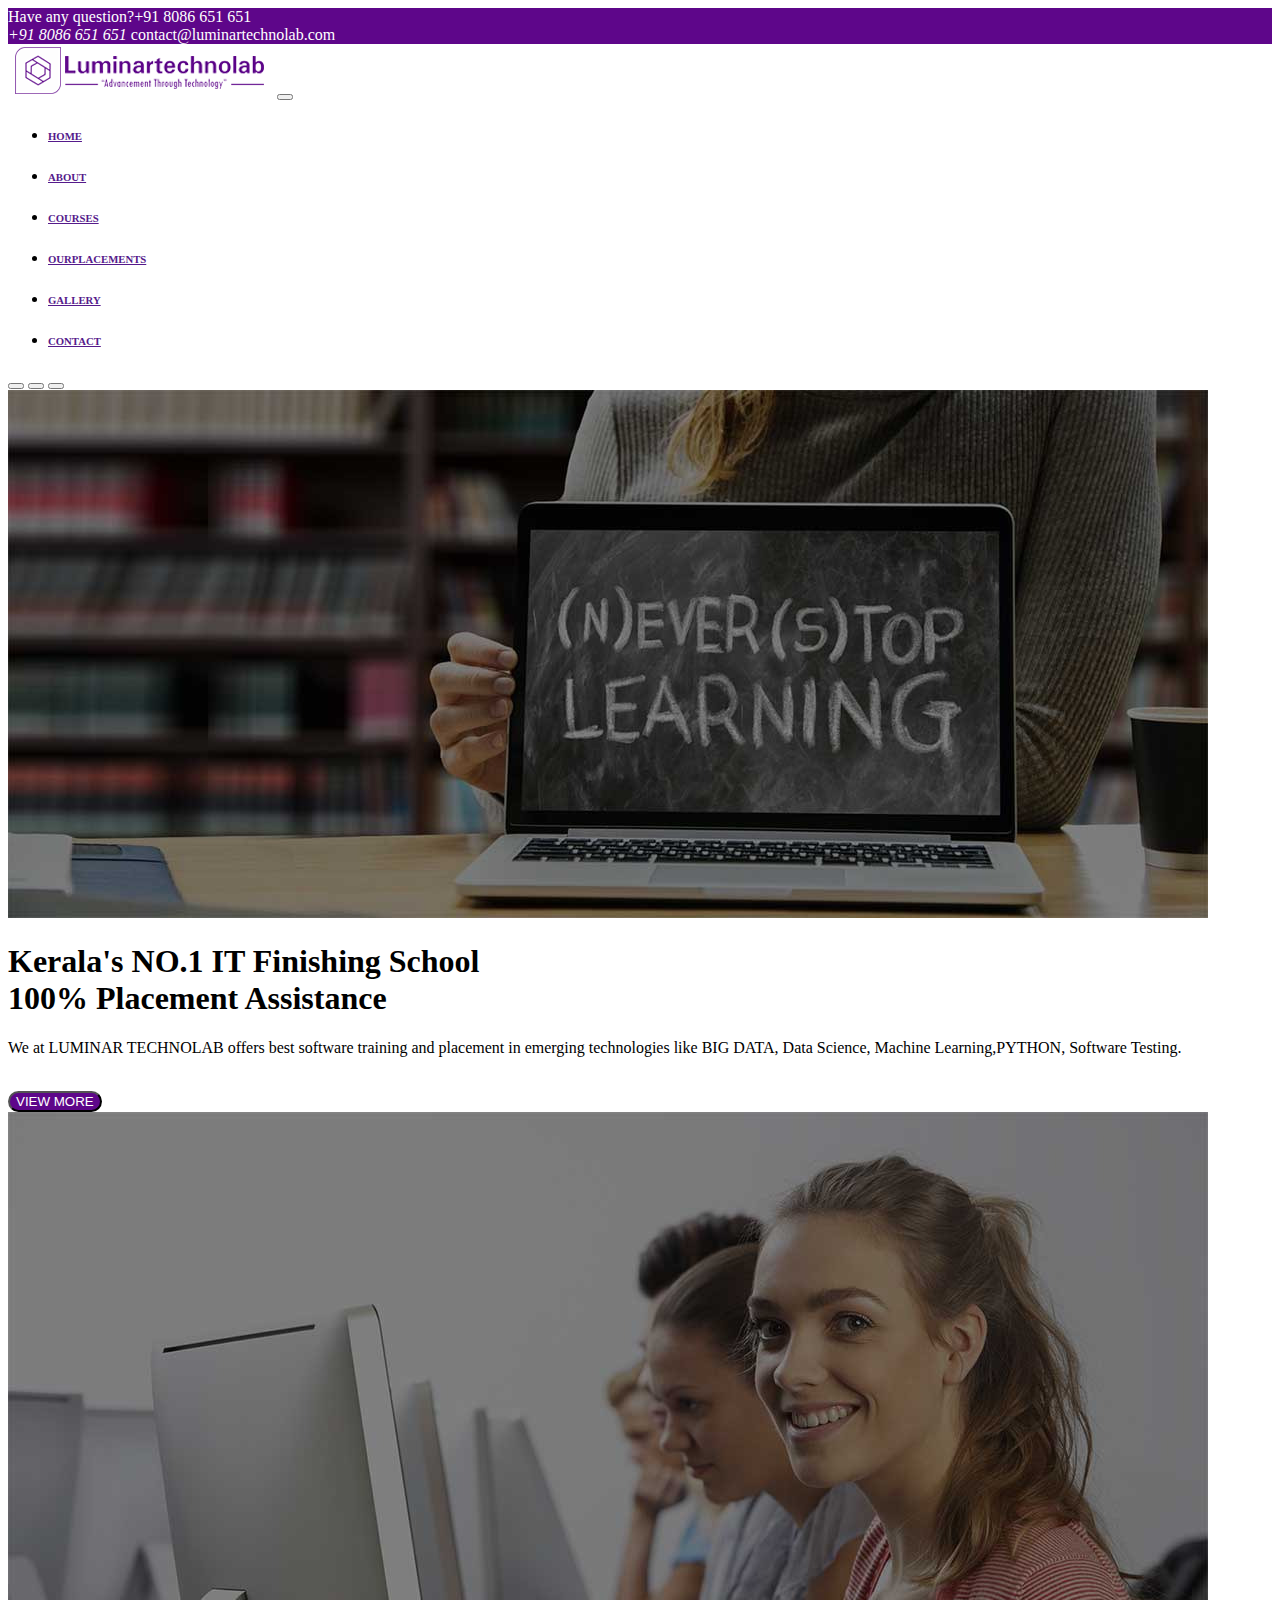
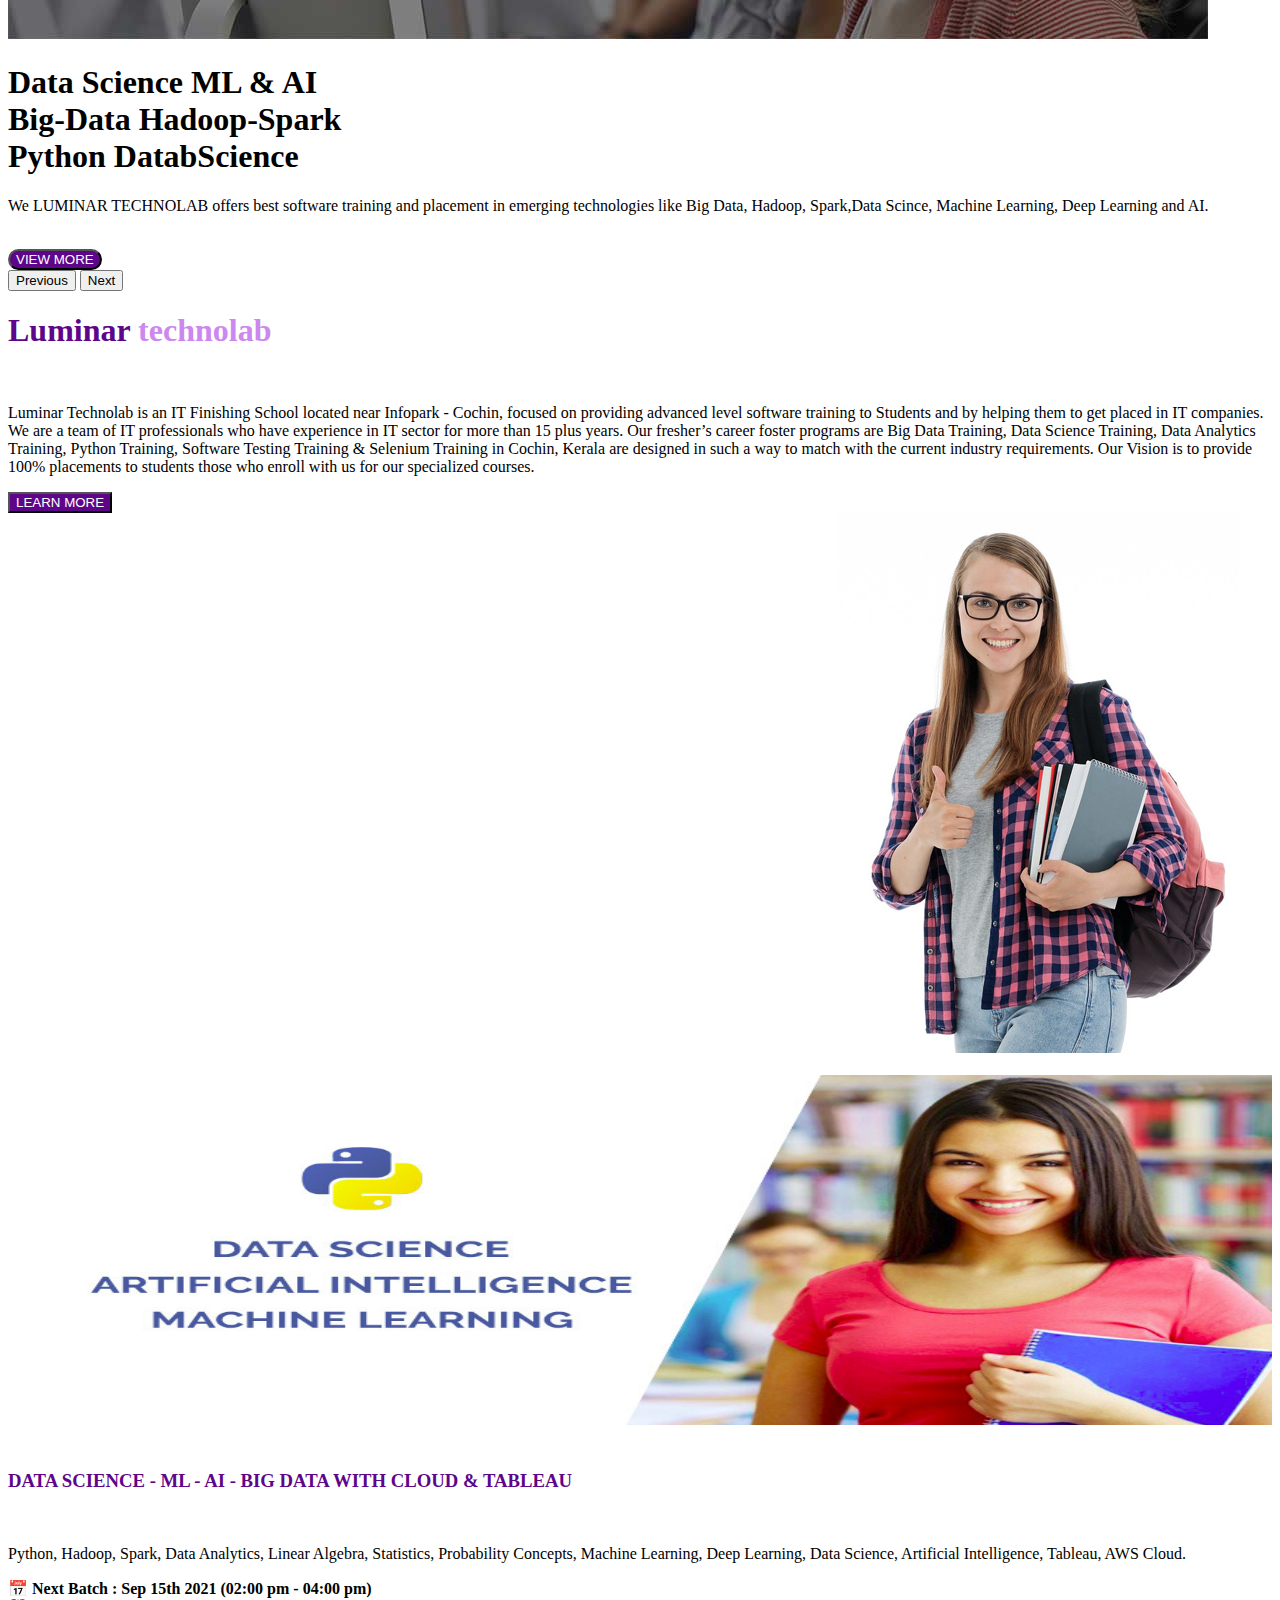
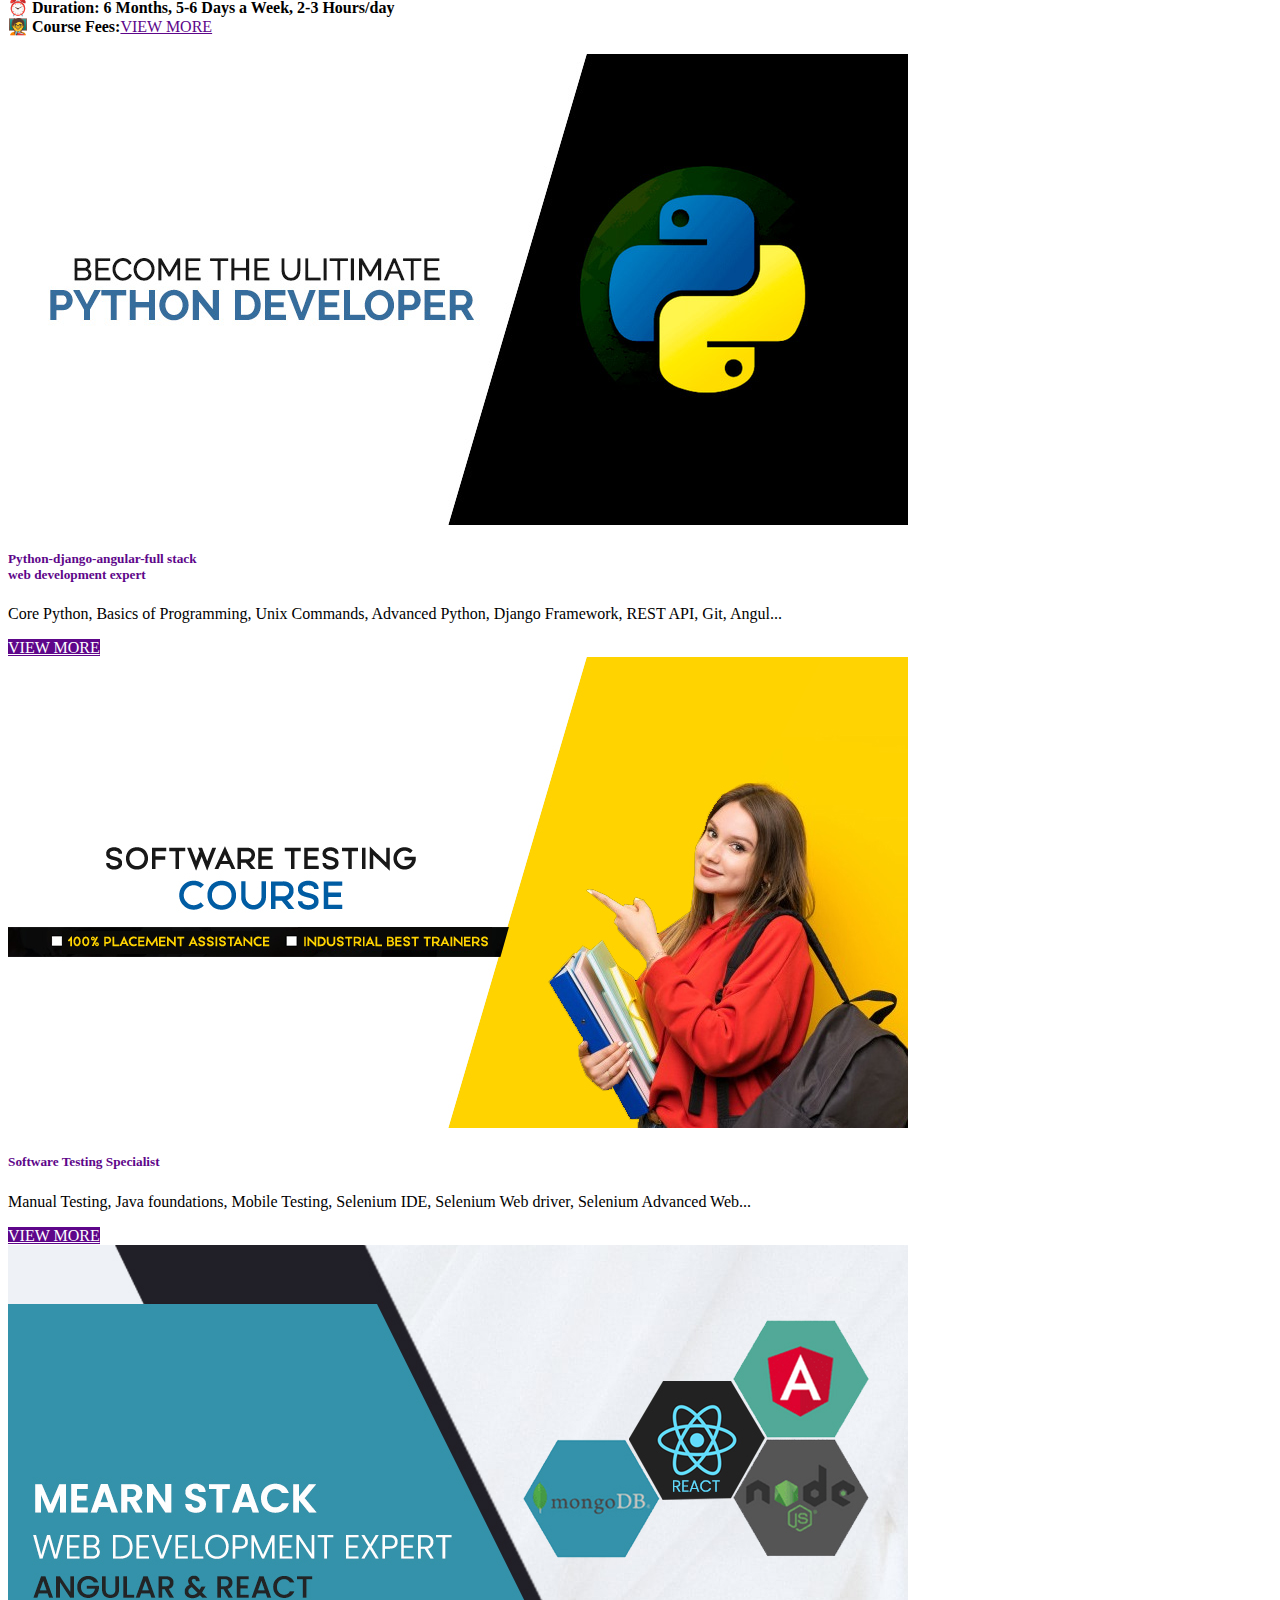
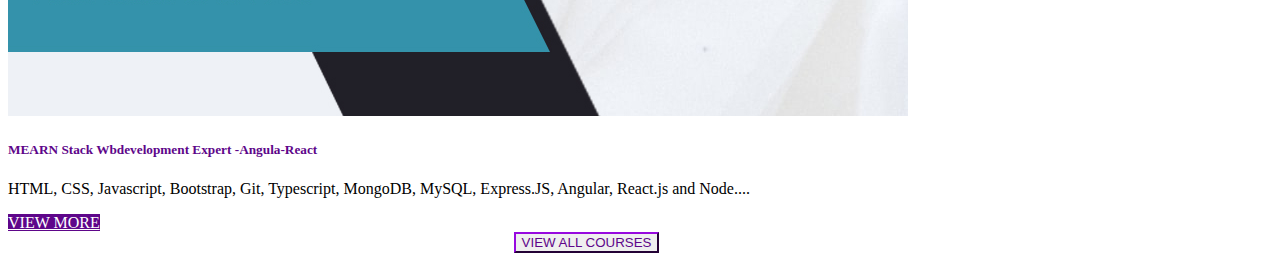
<file: index.html>
<!DOCTYPE html>
<html lang="en">

<head>
  <meta charset="UTF-8">
  <meta http-equiv="X-UA-Compatible" content="IE=edge">
  <meta name="viewport" content="width=device-width, initial-scale=1.0">
  <title>Document</title>
  <link href="https://cdn.jsdelivr.net/npm/bootstrap@5.1.1/dist/css/bootstrap.min.css" rel="stylesheet"
    integrity="sha384-F3w7mX95PdgyTmZZMECAngseQB83DfGTowi0iMjiWaeVhAn4FJkqJByhZMI3AhiU" crossorigin="anonymous">
  <script src="https://cdn.jsdelivr.net/npm/bootstrap@5.1.1/dist/js/bootstrap.bundle.min.js"
    integrity="sha384-/bQdsTh/da6pkI1MST/rWKFNjaCP5gBSY4sEBT38Q/9RBh9AH40zEOg7Hlq2THRZ"
    crossorigin="anonymous"></script>
  <link rel="stylesheet" href="https://use.fontawesome.com/releases/v5.15.4/css/all.css"
    integrity="sha384-DyZ88mC6Up2uqS4h/KRgHuoeGwBcD4Ng9SiP4dIRy0EXTlnuz47vAwmeGwVChigm" crossorigin="anonymous">
  <link rel="stylesheet" href="./luminar_style.css">
</head>

<body>
  <!-- <div class="container"> -->
    
    <div class="row" style="background-color:  #5e068a; color: white;">
      <div class="col">

      <div class="col text-start">
        Have any question?+91 8086 651 651
      </div>
      <div class="col-6"></div>
      </div>
      
      <div class="col text-end">
        <i class="fas fa-phone-alt">+91 8086 651 651</i> <i class="far fa-envelope"></i>contact@luminartechnolab.com
      </div>
    </div>
  </div>
  

  

        

  <nav class="navbar navbar-expand-lg">
    <!-- <div class="container"> -->

      <a class="navbar-brand active" href="#"><img src="./images/cap.jpg" alt=""></a>
      <!-- <a class="navbar-brand" href="#"><h6>------Advancement through technology-----</h6></a> -->
      <button class="navbar-toggler" type="button" data-bs-toggle="collapse" data-bs-target="#navbarSupportedContent"
        aria-controls="navbarSupportedContent" aria-expanded="false" aria-label="Toggle navigation">
        <span class="navbar-toggler-icon"></span>
      </button>
      <div class="collapse navbar-collapse" id="navbarSupportedContent">
        <ul class="navbar-nav me-auto mb-lg-0">

        </ul>
        
        <ul class="navbar-nav mr-auto mb-lg-0">
          <li class="nav-item">
            <a class="nav-link text-black" aria-current="page" href="">
              <h6>HOME</h6>
            </a>
          </li>
          <li class="nav-item">
            <a class="nav-link text-black" href="">
              <h6>ABOUT</h6>
            </a>
          </li>
          <li class="nav-item">
            <a class="nav-link text-black" href="">
              <h6>COURSES</h6>
            </a>
          </li>
          <li class="nav-item">
            <a class="nav-link text-black" href="">
              <h6>OURPLACEMENTS</h6>
            </a>
          </li>



          <li class="nav-item">
            <a class="nav-link text-black" href="">
              <h6>GALLERY</h6>
            </a>
          </li>
          <li class="nav-item">
            <a class="nav-link text-black" href="">
              <h6>CONTACT</h6>
            </a>
          </li>
        </ul>

      </div>
    </div>
  </nav>
  <div class="container">
    <div id="carouselExampleCaptions" class="carousel slide" data-bs-ride="carousel">
      <div class="carousel-indicators">
        <button type="button" data-bs-target="#carouselExampleCaptions" data-bs-slide-to="0" class="active" aria-current="true" aria-label="Slide 1"></button>
        <button type="button" data-bs-target="#carouselExampleCaptions" data-bs-slide-to="1" aria-label="Slide 2"></button>
        <button type="button" data-bs-target="#carouselExampleCaptions" data-bs-slide-to="2" aria-label="Slide 3"></button>
      </div>
      <div class="carousel-inner">
        <div class="carousel-item active">
          <img src="./images/learn.jpg" class="d-block w-100" alt="...">
          <div class="carousel-caption d-none d-md-block">
            <h1><strong>Kerala's NO.1 IT Finishing School <br>
            100% Placement Assistance</strong></h1>
            <p>We at LUMINAR TECHNOLAB offers best software training and placement in emerging technologies like BIG DATA, Data Science, Machine Learning,PYTHON, Software Testing.</p>
            <br>
            <button class="btn btn-lg btn-sm " style="background-color:  #5e068a; color: white; border-radius: 40px;">VIEW MORE</button>
          </div>
        </div>
        <div class="carousel-item">
          <img src="./images/picture.jpg" class="d-block w-100" alt="...">
          <div class="carousel-caption d-none d-md-block">
            <h1><strong>Data Science ML & AI <br>Big-Data Hadoop-Spark <br>Python DatabScience</strong></h1>
            <p>We LUMINAR TECHNOLAB offers best software training and placement in emerging technologies like Big Data, Hadoop, Spark,Data Scince, Machine Learning, Deep Learning and AI.</p>
            <br>
            <button class="btn btn-lg btn-sm " style="background-color:  #5e068a; color: white; border-radius: 40px;">VIEW MORE</button>

          </div>
        </div>
        <!-- <div class="carousel-item">
          <img src="..." class="d-block w-100" alt="...">
          <div class="carousel-caption d-none d-md-block">
            <h5>Third slide label</h5>
            <p>Some representative placeholder content for the third slide.</p>
          </div>
        </div> -->
      </div>
      <button class="carousel-control-prev" type="button" data-bs-target="#carouselExampleCaptions" data-bs-slide="prev">
        <span class="carousel-control-prev-icon" aria-hidden="true"></span>
        <span class="visually-hidden">Previous</span>
      </button>
      <button class="carousel-control-next" type="button" data-bs-target="#carouselExampleCaptions" data-bs-slide="next">
        <span class="carousel-control-next-icon" aria-hidden="true"></span>
        <span class="visually-hidden">Next</span>
      </button>
    </div>
  </div>
  <!-- <div class="container"> -->
  <div class="row container">
      
        <div class="col-lg-6 col-md-12 col-sm-12 luminar">
          <h1 style="color:  #5e068a;"><strong>Luminar <span style="color:  #cc88ee;">technolab</span></strong></h1>
          <br>
          <p class="mt-3">
            Luminar Technolab is an IT Finishing School located near Infopark - Cochin, focused on providing advanced level
      software training to Students and by helping them to get placed in IT companies. We are a team of IT professionals
      who have experience in IT sector for more than 15 plus years. Our fresher’s career foster programs
      are Big Data Training, Data Science Training, Data Analytics Training, Python Training, Software Testing Training &amp; Selenium Training in Cochin, Kerala are designed in such a way to match with the current industry requirements. Our Vision is to provide 100% placements to students those who enroll with us for our
      specialized courses.
          </p>
          <div class="col-6"></div>
          <button type="button" class="btn btn primary rounded-pill btn-lg" style="background-color: #5e068a; color: white;">LEARN MORE</button>
        </div>
        
        
      
      <div class="col-lg-6 col-md-12 col-sm-12 picture">
        <img src="./images/luminar.jpg" alt="">
        
      </div>
    </div>
  </div>
  <br>
  <div class="container">
    <div class="row pt-5">
      <div class="col-lg-6 col-md-6 col-sm-12">
        <img src="./images/data.jpg" alt="" style="width: 100%; height: 350px;">
      </div>
      <div class="col-lg-6 col-md-12 col-sm-12">
        <h3 style="color: #5e068a;">
          <br>
          DATA SCIENCE - ML - AI - BIG DATA WITH CLOUD & TABLEAU
        </h3>
        <br>
        <p>
          Python, Hadoop, Spark, Data Analytics, Linear Algebra, Statistics, Probability Concepts, Machine Learning, Deep Learning, Data Science, Artificial Intelligence, Tableau, AWS Cloud.

        </p>
        <div class="lh-lg">
          <strong>
            📅 Next Batch : Sep 15th 2021 (02:00 pm - 04:00 pm)
            <br>
            ⏰ Duration: 6 Months, 5-6 Days a Week, 2-3 Hours/day 
          </strong>
          <br>
          <strong>🧑‍🏫 Course Fees:</strong><a style="color: #5e068a;" href="">VIEW MORE</a>
        </div>
      </div>

    </div>
    
  </div>
  <br>

  <div class="row">
    <div class="col-lg-4 col-md-12 col-sm-12">
      <div class="card" style="width: 100%;">
        <img src="./images/django.jpg" class="card-img-top" alt="...">
        <div class="card-body">
          <h5 class="card-title" style="color: #5e068a;">Python-django-angular-full stack <br>web development expert</h5>
          <p class="card-text">Core Python, Basics of Programming, Unix Commands, Advanced Python, Django Framework, REST API, Git, Angul...

          </p>
          <a href="#" class="btn" style="color: white; background-color: #5e068a;">VIEW MORE</a>
        </div>
      </div>
    </div>
    <div class="col-lg-4 col-md-12 col-sm-12">
      <div class="card" style="width: 100%;">

        <img src="./images/soft.jpg" class="card-img-top" alt="...">
        <div class="card-body">
          <h5 class="card-title" style="color: #5e068a;">Software Testing Specialist</h5>
          <p class="card-text">Manual Testing, Java foundations, Mobile Testing, Selenium IDE, Selenium Web driver, Selenium Advanced Web...

          </p>
          <a href="#" class="btn" style="color: white; background-color: #5e068a;">VIEW MORE</a>
        </div>
      </div>
    </div>
    <div class="col-lg-4 col-md-12 col-sm-12">
      <div class="card" style="width: 100%;">

        <img src="./images/mearn.jpg" class="card-img-top" alt="...">
        <div class="card-body">
          <h5 class="card-title" style="color: #5e068a;">MEARN Stack Wbdevelopment Expert -Angula-React</h5>
            <p>HTML, CSS, Javascript, Bootstrap, Git, Typescript, MongoDB, MySQL, Express.JS, Angular, React.js and Node....
          </p>
          <a href="#" class="btn" style="color: white; background-color: #5e068a;">VIEW MORE</a>
        </div>
      </div>
    </div>
  <div class="div">
    <button type="button" class="but btn primary rounded-pill btn-lg " style="border-color: #5e068a; color: #5e068a;">VIEW ALL COURSES</button>

  </div>
  </div>
  
           
</body> 
</html>
</file>
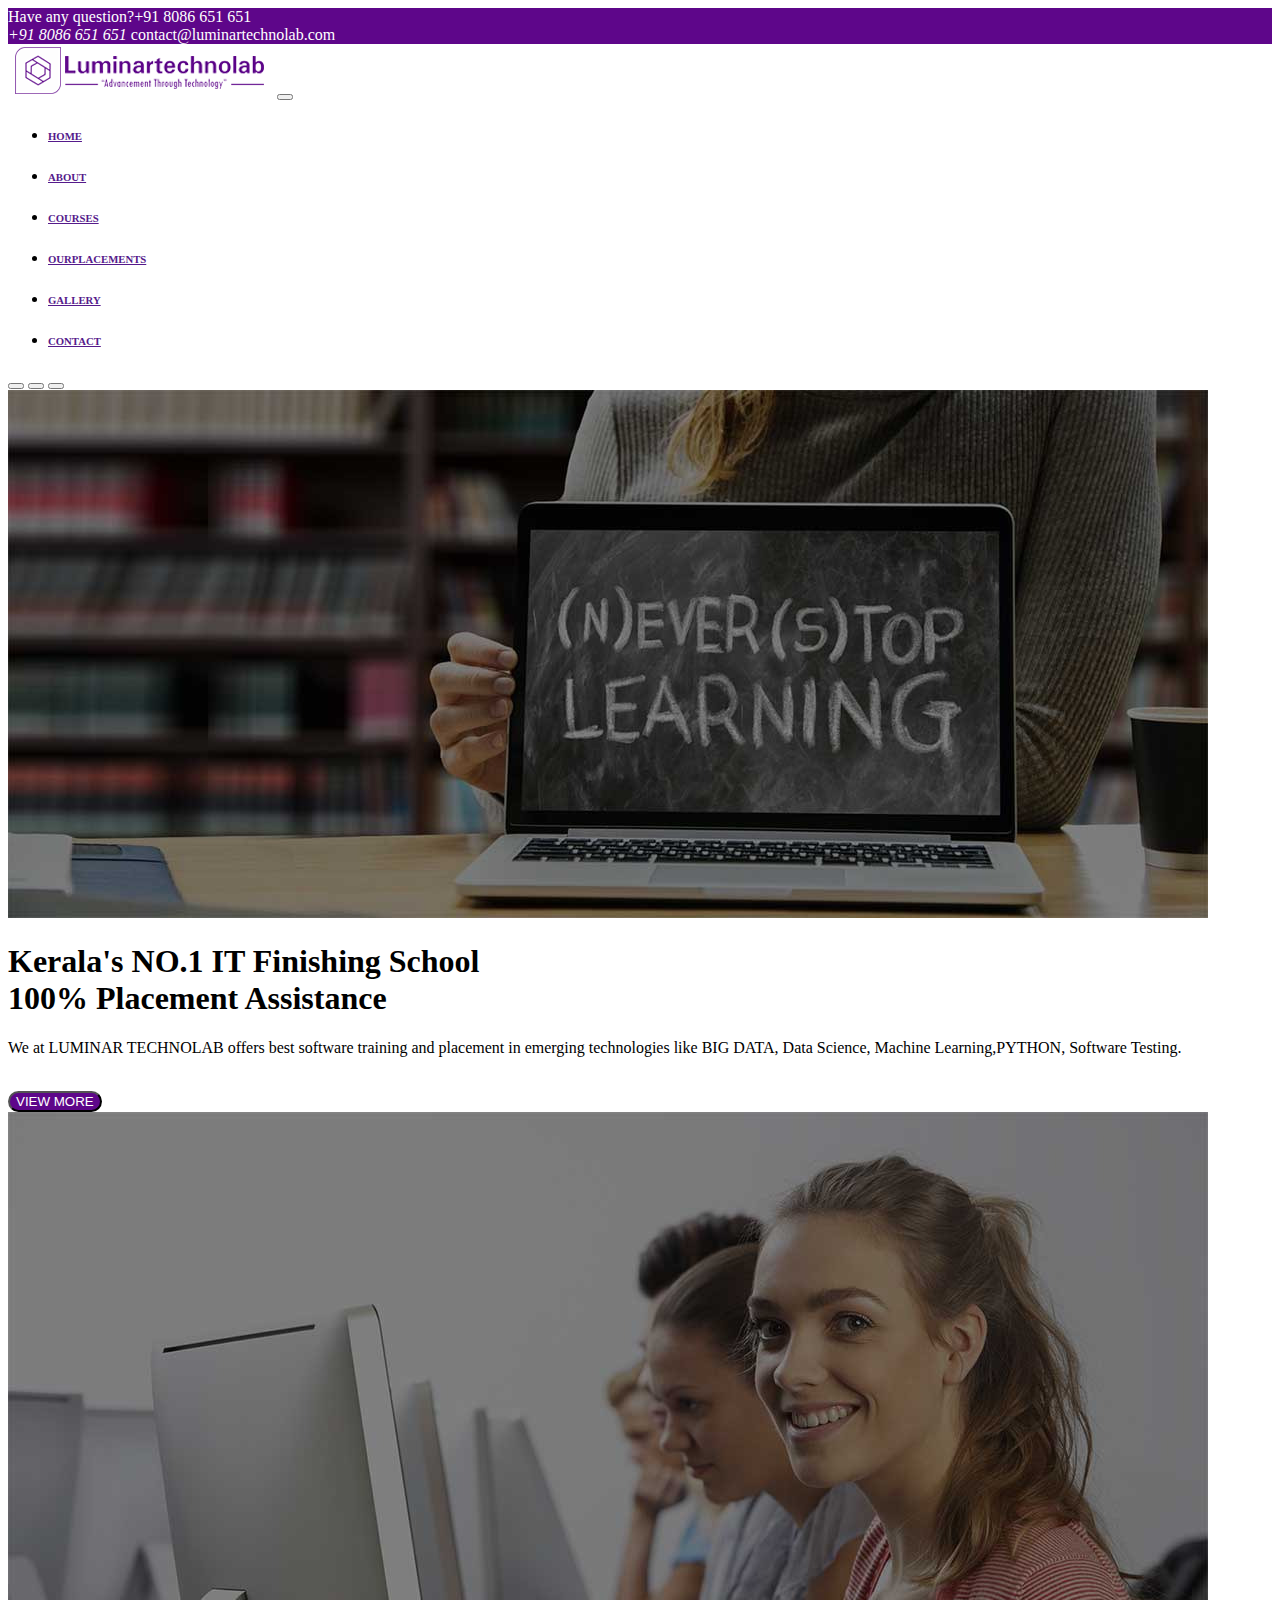
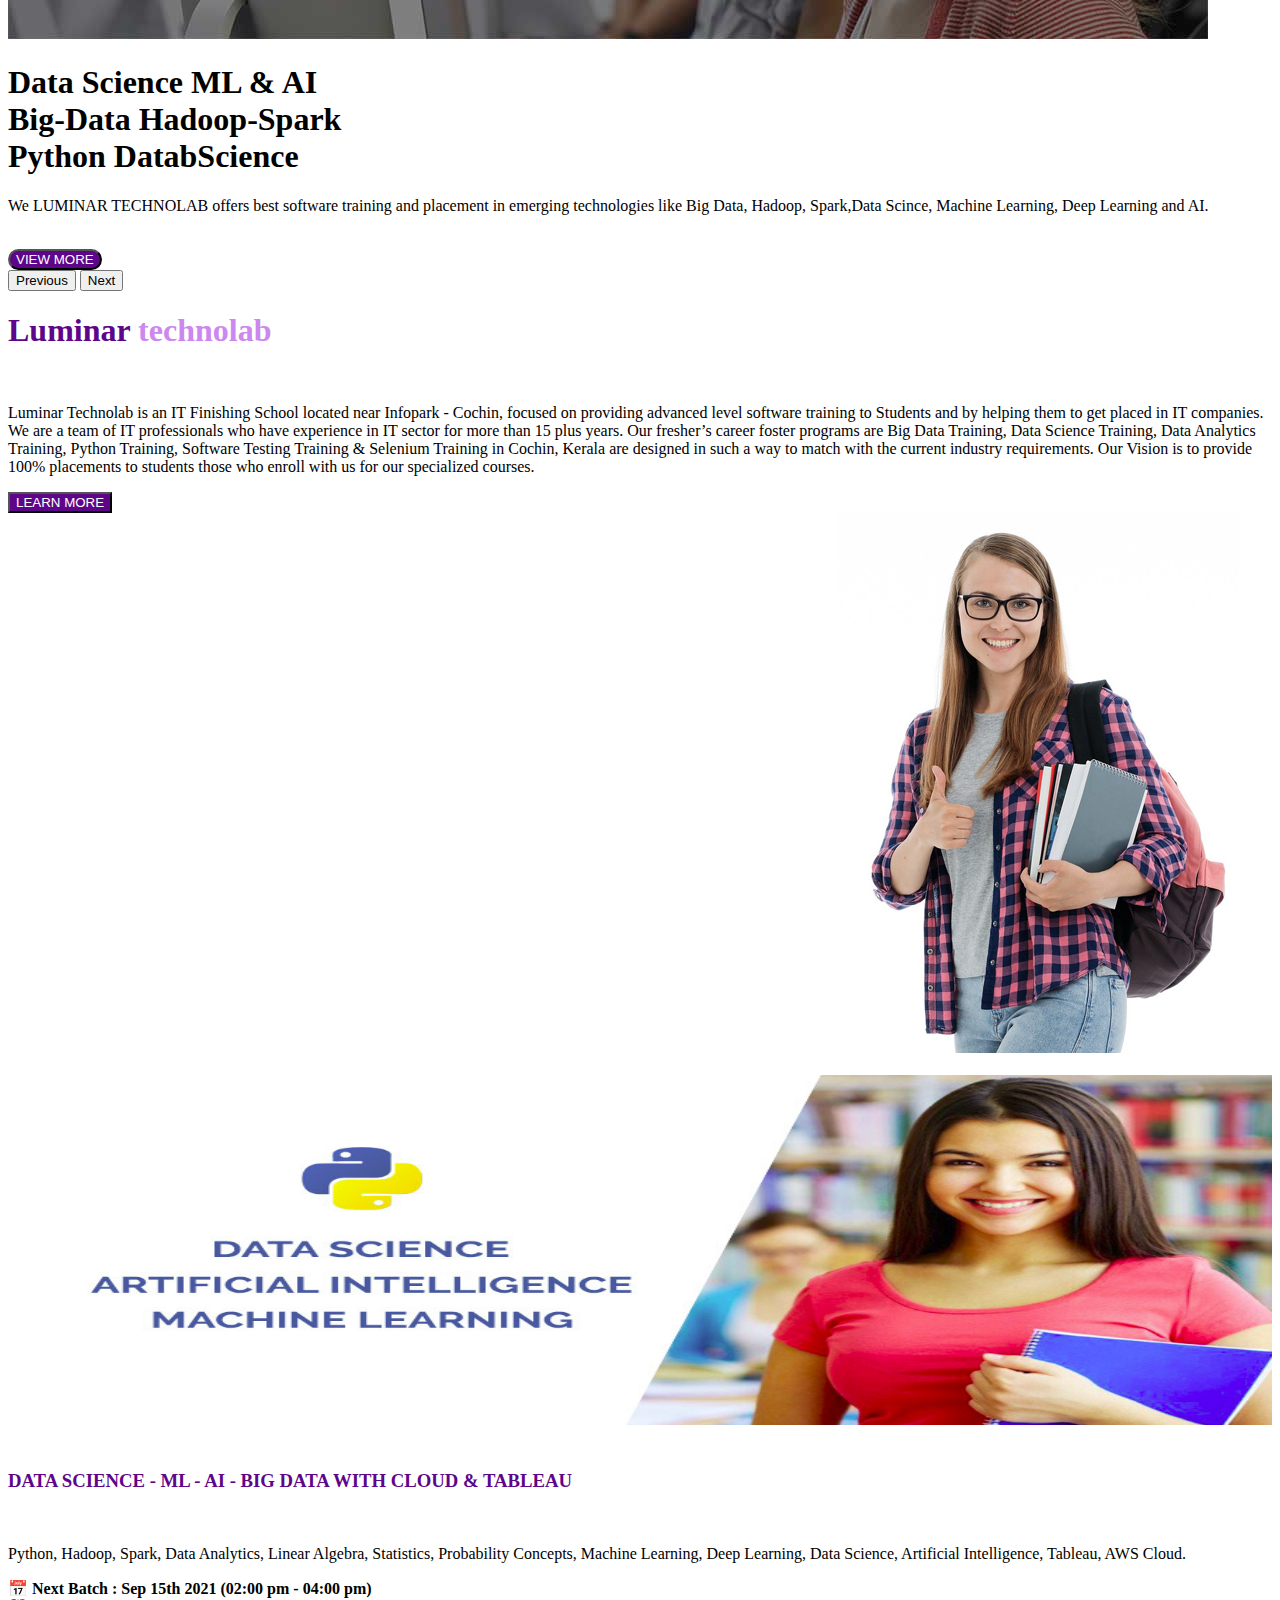
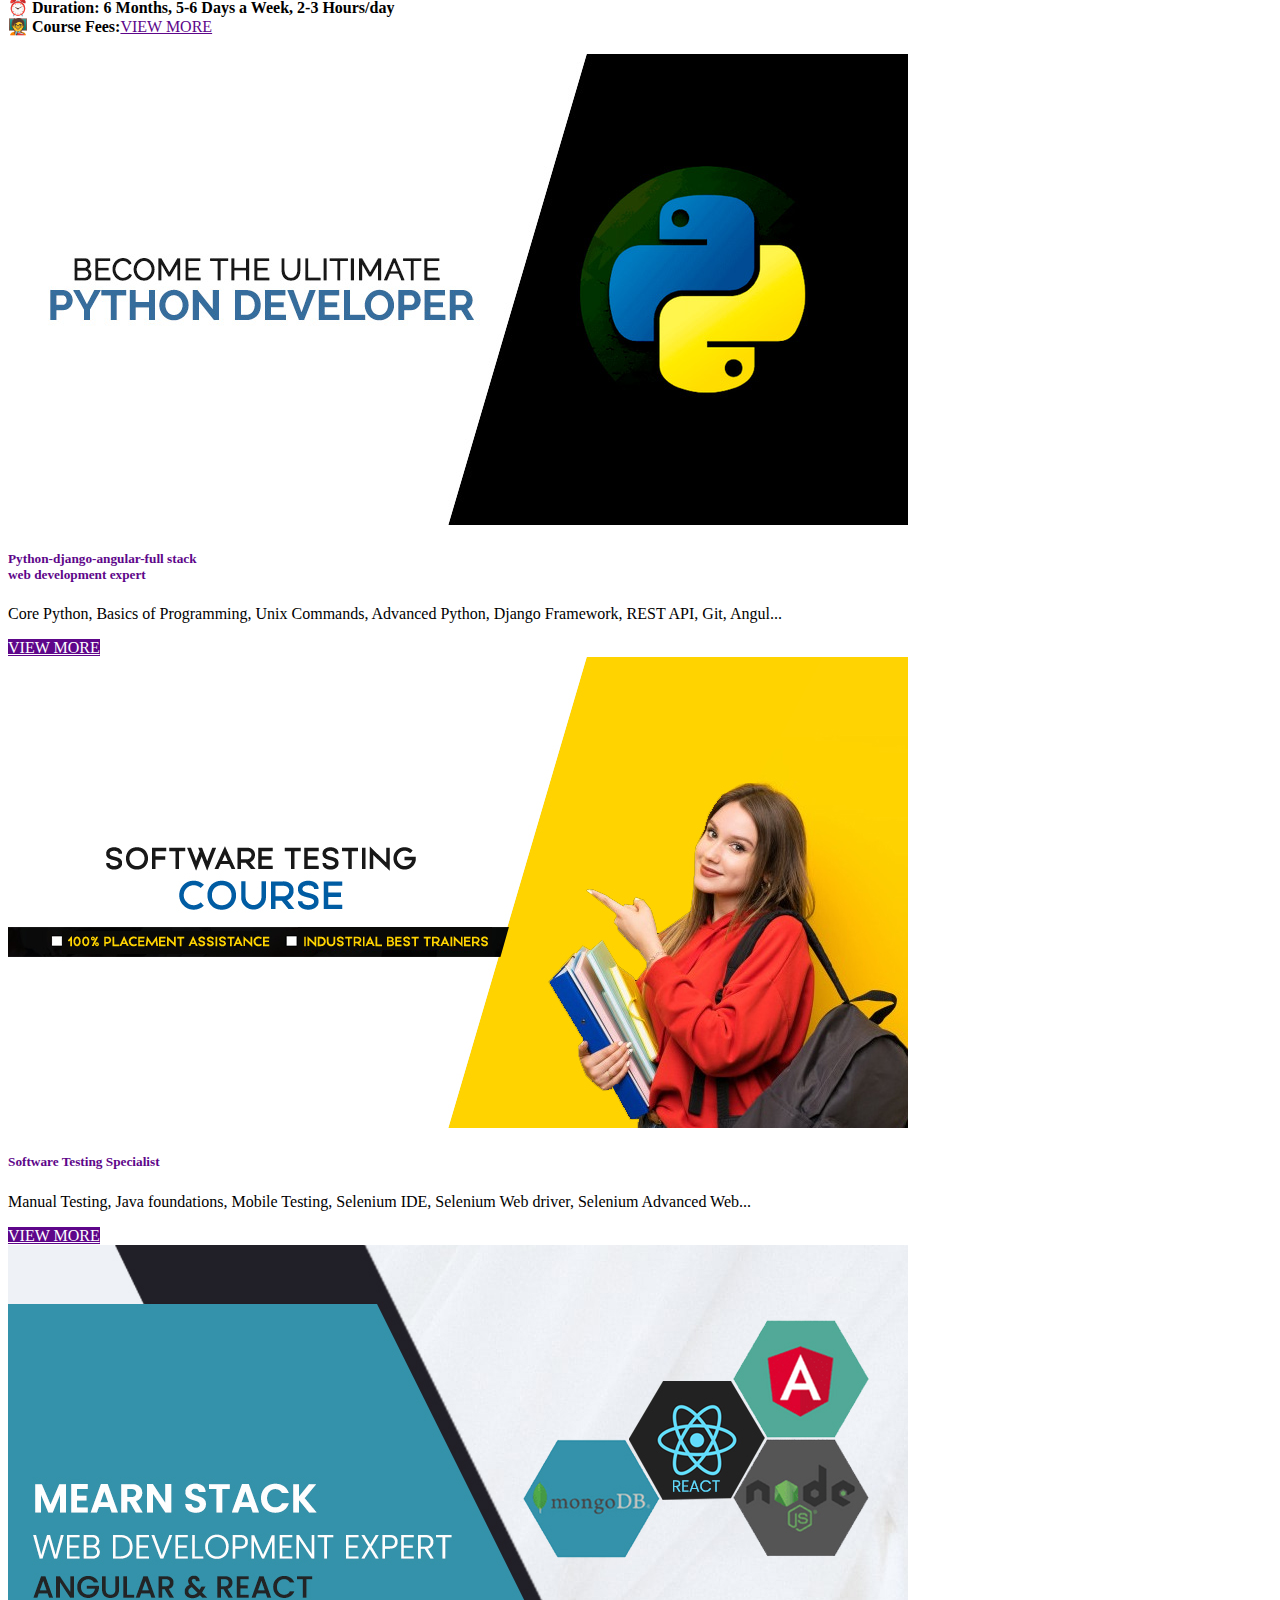
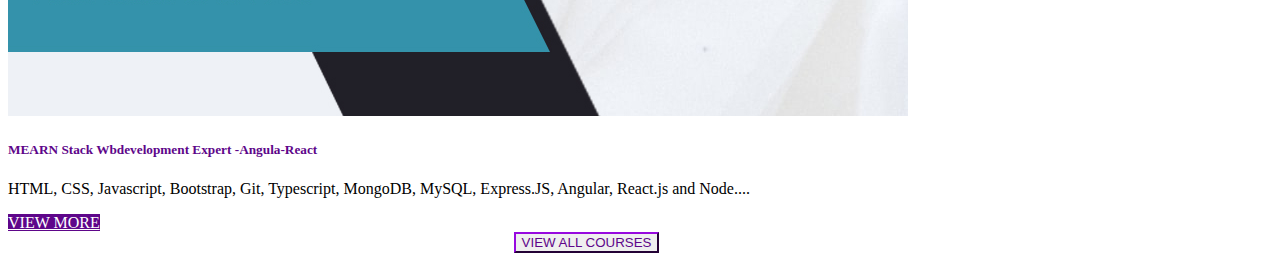
<file: luminar.html>
<!DOCTYPE html>
<html lang="en">

<head>
  <meta charset="UTF-8">
  <meta http-equiv="X-UA-Compatible" content="IE=edge">
  <meta name="viewport" content="width=device-width, initial-scale=1.0">
  <title>Document</title>
  <link href="https://cdn.jsdelivr.net/npm/bootstrap@5.1.1/dist/css/bootstrap.min.css" rel="stylesheet"
    integrity="sha384-F3w7mX95PdgyTmZZMECAngseQB83DfGTowi0iMjiWaeVhAn4FJkqJByhZMI3AhiU" crossorigin="anonymous">
  <script src="https://cdn.jsdelivr.net/npm/bootstrap@5.1.1/dist/js/bootstrap.bundle.min.js"
    integrity="sha384-/bQdsTh/da6pkI1MST/rWKFNjaCP5gBSY4sEBT38Q/9RBh9AH40zEOg7Hlq2THRZ"
    crossorigin="anonymous"></script>
  <link rel="stylesheet" href="https://use.fontawesome.com/releases/v5.15.4/css/all.css"
    integrity="sha384-DyZ88mC6Up2uqS4h/KRgHuoeGwBcD4Ng9SiP4dIRy0EXTlnuz47vAwmeGwVChigm" crossorigin="anonymous">
  <link rel="stylesheet" href="./luminar_style.css">
</head>

<body>
  <!-- <div class="container"> -->
    
    <div class="row" style="background-color:  #5e068a; color: white;">
      <div class="col">

      <div class="col text-start">
        Have any question?+91 8086 651 651
      </div>
      <div class="col-6"></div>
      </div>
      
      <div class="col text-end">
        <i class="fas fa-phone-alt">+91 8086 651 651</i> <i class="far fa-envelope"></i>contact@luminartechnolab.com
      </div>
    </div>
  </div>
  

  

        

  <nav class="navbar navbar-expand-lg">
    <!-- <div class="container"> -->

      <a class="navbar-brand active" href="#"><img src="./images/cap.jpg" alt=""></a>
      <!-- <a class="navbar-brand" href="#"><h6>------Advancement through technology-----</h6></a> -->
      <button class="navbar-toggler" type="button" data-bs-toggle="collapse" data-bs-target="#navbarSupportedContent"
        aria-controls="navbarSupportedContent" aria-expanded="false" aria-label="Toggle navigation">
        <span class="navbar-toggler-icon"></span>
      </button>
      <div class="collapse navbar-collapse" id="navbarSupportedContent">
        <ul class="navbar-nav me-auto mb-lg-0">

        </ul>
        
        <ul class="navbar-nav mr-auto mb-lg-0">
          <li class="nav-item">
            <a class="nav-link text-black" aria-current="page" href="">
              <h6>HOME</h6>
            </a>
          </li>
          <li class="nav-item">
            <a class="nav-link text-black" href="">
              <h6>ABOUT</h6>
            </a>
          </li>
          <li class="nav-item">
            <a class="nav-link text-black" href="">
              <h6>COURSES</h6>
            </a>
          </li>
          <li class="nav-item">
            <a class="nav-link text-black" href="">
              <h6>OURPLACEMENTS</h6>
            </a>
          </li>



          <li class="nav-item">
            <a class="nav-link text-black" href="">
              <h6>GALLERY</h6>
            </a>
          </li>
          <li class="nav-item">
            <a class="nav-link text-black" href="">
              <h6>CONTACT</h6>
            </a>
          </li>
        </ul>

      </div>
    </div>
  </nav>
  <div class="container">
    <div id="carouselExampleCaptions" class="carousel slide" data-bs-ride="carousel">
      <div class="carousel-indicators">
        <button type="button" data-bs-target="#carouselExampleCaptions" data-bs-slide-to="0" class="active" aria-current="true" aria-label="Slide 1"></button>
        <button type="button" data-bs-target="#carouselExampleCaptions" data-bs-slide-to="1" aria-label="Slide 2"></button>
        <button type="button" data-bs-target="#carouselExampleCaptions" data-bs-slide-to="2" aria-label="Slide 3"></button>
      </div>
      <div class="carousel-inner">
        <div class="carousel-item active">
          <img src="./images/learn.jpg" class="d-block w-100" alt="...">
          <div class="carousel-caption d-none d-md-block">
            <h1><strong>Kerala's NO.1 IT Finishing School <br>
            100% Placement Assistance</strong></h1>
            <p>We at LUMINAR TECHNOLAB offers best software training and placement in emerging technologies like BIG DATA, Data Science, Machine Learning,PYTHON, Software Testing.</p>
            <br>
            <button class="btn btn-lg btn-sm " style="background-color:  #5e068a; color: white; border-radius: 40px;">VIEW MORE</button>
          </div>
        </div>
        <div class="carousel-item">
          <img src="./images/picture.jpg" class="d-block w-100" alt="...">
          <div class="carousel-caption d-none d-md-block">
            <h1><strong>Data Science ML & AI <br>Big-Data Hadoop-Spark <br>Python DatabScience</strong></h1>
            <p>We LUMINAR TECHNOLAB offers best software training and placement in emerging technologies like Big Data, Hadoop, Spark,Data Scince, Machine Learning, Deep Learning and AI.</p>
            <br>
            <button class="btn btn-lg btn-sm " style="background-color:  #5e068a; color: white; border-radius: 40px;">VIEW MORE</button>

          </div>
        </div>
        <!-- <div class="carousel-item">
          <img src="..." class="d-block w-100" alt="...">
          <div class="carousel-caption d-none d-md-block">
            <h5>Third slide label</h5>
            <p>Some representative placeholder content for the third slide.</p>
          </div>
        </div> -->
      </div>
      <button class="carousel-control-prev" type="button" data-bs-target="#carouselExampleCaptions" data-bs-slide="prev">
        <span class="carousel-control-prev-icon" aria-hidden="true"></span>
        <span class="visually-hidden">Previous</span>
      </button>
      <button class="carousel-control-next" type="button" data-bs-target="#carouselExampleCaptions" data-bs-slide="next">
        <span class="carousel-control-next-icon" aria-hidden="true"></span>
        <span class="visually-hidden">Next</span>
      </button>
    </div>
  </div>
  <!-- <div class="container"> -->
  <div class="row container">
      
        <div class="col-lg-6 col-md-12 col-sm-12 luminar">
          <h1 style="color:  #5e068a;"><strong>Luminar <span style="color:  #cc88ee;">technolab</span></strong></h1>
          <br>
          <p class="mt-3">
            Luminar Technolab is an IT Finishing School located near Infopark - Cochin, focused on providing advanced level
      software training to Students and by helping them to get placed in IT companies. We are a team of IT professionals
      who have experience in IT sector for more than 15 plus years. Our fresher’s career foster programs
      are Big Data Training, Data Science Training, Data Analytics Training, Python Training, Software Testing Training &amp; Selenium Training in Cochin, Kerala are designed in such a way to match with the current industry requirements. Our Vision is to provide 100% placements to students those who enroll with us for our
      specialized courses.
          </p>
          <div class="col-6"></div>
          <button type="button" class="btn btn primary rounded-pill btn-lg" style="background-color: #5e068a; color: white;">LEARN MORE</button>
        </div>
        
        
      
      <div class="col-lg-6 col-md-12 col-sm-12 picture">
        <img src="./images/luminar.jpg" alt="">
        
      </div>
    </div>
  </div>
  <br>
  <div class="container">
    <div class="row pt-5">
      <div class="col-lg-6 col-md-6 col-sm-12">
        <img src="./images/data.jpg" alt="" style="width: 100%; height: 350px;">
      </div>
      <div class="col-6">
        <h3 style="color: #5e068a;">
          <br>
          DATA SCIENCE - ML - AI - BIG DATA WITH CLOUD & TABLEAU
        </h3>
        <br>
        <p>
          Python, Hadoop, Spark, Data Analytics, Linear Algebra, Statistics, Probability Concepts, Machine Learning, Deep Learning, Data Science, Artificial Intelligence, Tableau, AWS Cloud.

        </p>
        <div class="lh-lg">
          <strong>
            📅 Next Batch : Sep 15th 2021 (02:00 pm - 04:00 pm)
            <br>
            ⏰ Duration: 6 Months, 5-6 Days a Week, 2-3 Hours/day 
          </strong>
          <br>
          <strong>🧑‍🏫 Course Fees:</strong><a style="color: #5e068a;" href="">VIEW MORE</a>
        </div>
      </div>

    </div>
    
  </div>
  <br>

  <div class="row">
    <div class="col-lg-4 col-md-12 col-sm-12">
      <div class="card" style="width: 100%;">
        <img src="./images/django.jpg" class="card-img-top" alt="...">
        <div class="card-body">
          <h5 class="card-title" style="color: #5e068a;">Python-django-angular-full stack <br>web development expert</h5>
          <p class="card-text">Core Python, Basics of Programming, Unix Commands, Advanced Python, Django Framework, REST API, Git, Angul...

          </p>
          <a href="#" class="btn" style="color: white; background-color: #5e068a;">VIEW MORE</a>
        </div>
      </div>
    </div>
    <div class="col-lg-4 col-md-12 col-sm-12">
      <div class="card" style="width: 100%;">

        <img src="./images/soft.jpg" class="card-img-top" alt="...">
        <div class="card-body">
          <h5 class="card-title" style="color: #5e068a;">Software Testing Specialist</h5>
          <p class="card-text">Manual Testing, Java foundations, Mobile Testing, Selenium IDE, Selenium Web driver, Selenium Advanced Web...

          </p>
          <a href="#" class="btn" style="color: white; background-color: #5e068a;">VIEW MORE</a>
        </div>
      </div>
    </div>
    <div class="col-lg-4 col-md-12 col-sm-12">
      <div class="card" style="width: 100%;">

        <img src="./images/mearn.jpg" class="card-img-top" alt="...">
        <div class="card-body">
          <h5 class="card-title" style="color: #5e068a;">MEARN Stack Wbdevelopment Expert -Angula-React</h5>
            <p>HTML, CSS, Javascript, Bootstrap, Git, Typescript, MongoDB, MySQL, Express.JS, Angular, React.js and Node....
          </p>
          <a href="#" class="btn" style="color: white; background-color: #5e068a;">VIEW MORE</a>
        </div>
      </div>
    </div>
  <div class="div">
    <button type="button" class="but btn primary rounded-pill btn-lg " style="border-color: #5e068a; color: #5e068a;">VIEW ALL COURSES</button>

  </div>
  </div>
  
           
</body> 
</html>
</file>
<file: luminar_style.css>
.luminar{
    text-align: start;
}
.picture{
    text-align: end;
}
/* .data{
    width: 80px;
    height: 90px;
} */
.but{
    margin-left: 40%;
}
.but:hover{
    

    background-color: #5e068a;
}
.but:hover{
    color: white;
}
</file>
